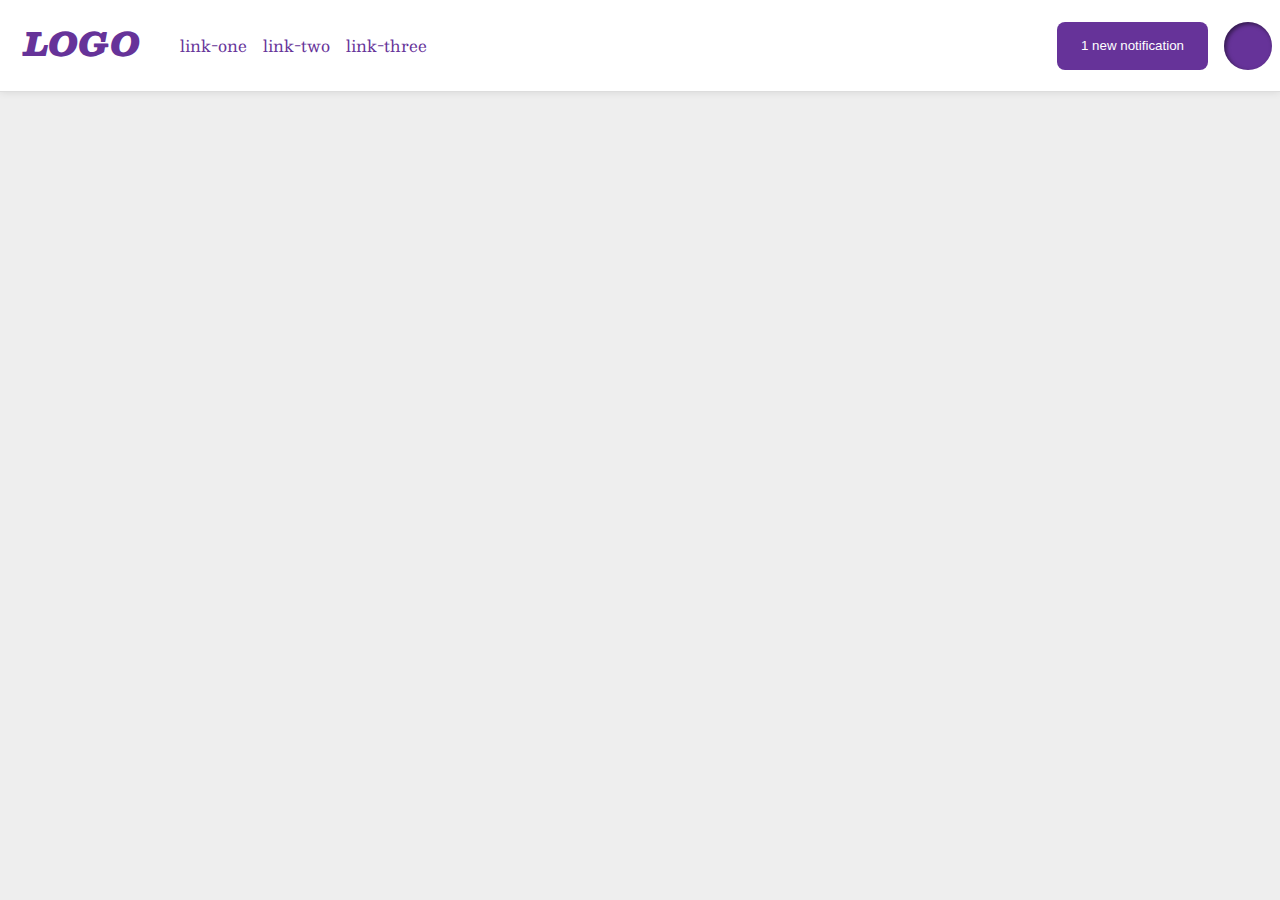
<file: foundations/flex/03-flex-header-2/index.html>
<!DOCTYPE html>
<html lang="en">

<head>
  <meta charset="UTF-8">
  <meta http-equiv="X-UA-Compatible" content="IE=edge">
  <meta name="viewport" content="width=device-width, initial-scale=1.0">
  <title>Flex Header 2</title>
  <link rel="stylesheet" href="style.css">
</head>

<body>
  <div class="header">
    <div class="logo-links">
      <div class="logo">
        LOGO
      </div>
      <ul class="links">
        <li><a href="https://google.com">link-one</a></li>
        <li><a href="https://google.com">link-two</a></li>
        <li><a href="https://google.com">link-three</a></li>
      </ul>
    </div>
    <div class="notif-pfimg">
      <button class="notifications">
        1 new notification
      </button>
      <div class="profile-image"></div>
    </div>
  </div>
</body>

</html>
</file>
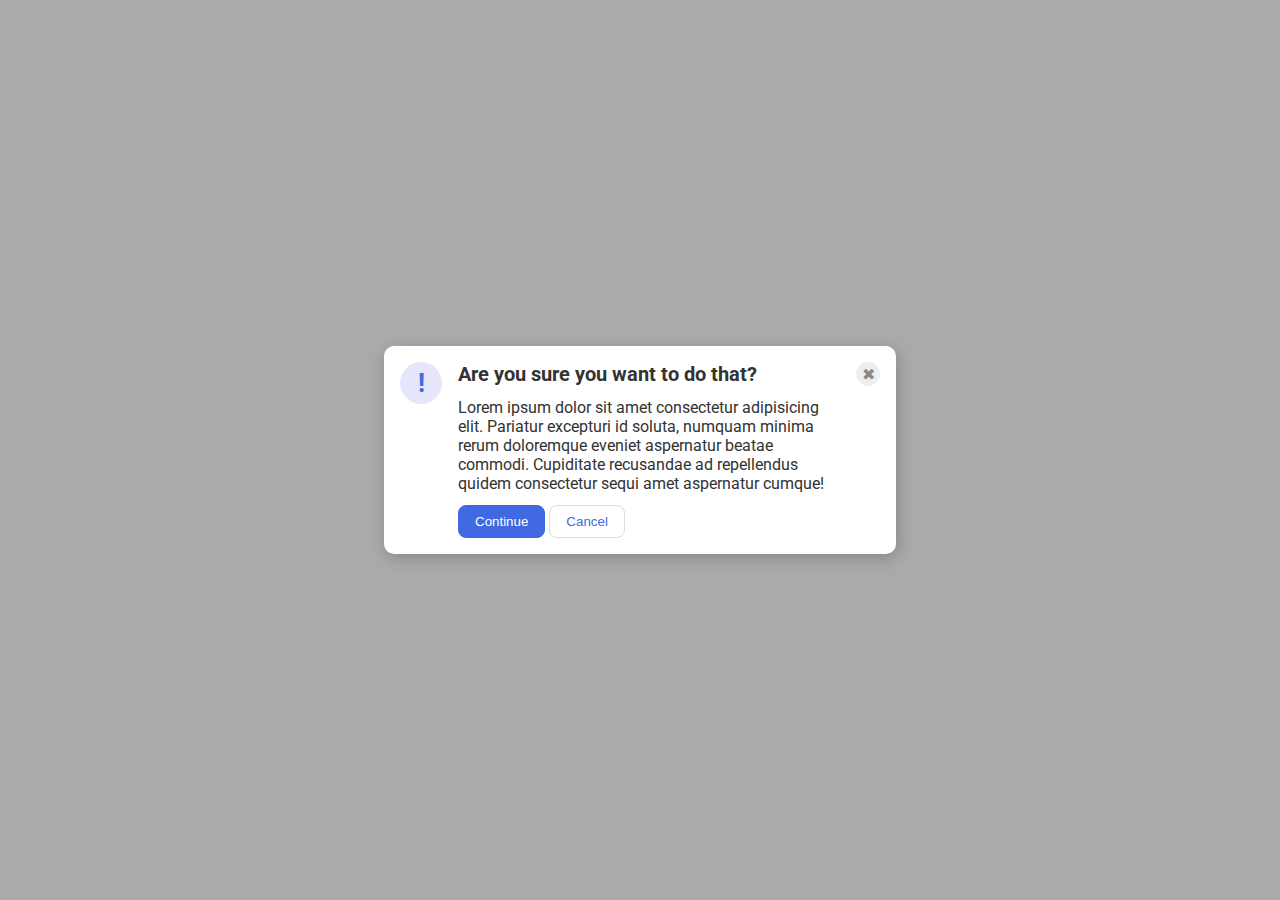
<file: foundations/flex/05-flex-modal/index.html>
<!DOCTYPE html>
<html lang="en">

<head>
  <meta charset="UTF-8">
  <meta http-equiv="X-UA-Compatible" content="IE=edge">
  <meta name="viewport" content="width=device-width, initial-scale=1.0">
  <link rel="stylesheet" href="style.css">
  <title>Modal</title>
</head>

<body>
  <div class="modal">
    <div class="icon">!</div>
    <div class="header-txt-btns">
      <div class="header">Are you sure you want to do that?</div>
      <div class="text">Lorem ipsum dolor sit amet consectetur adipisicing elit. Pariatur excepturi id soluta, numquam
        minima rerum doloremque eveniet aspernatur beatae commodi. Cupiditate recusandae ad repellendus quidem
        consectetur sequi amet aspernatur cumque!</div>
      <div class="cancel-continue-btns">
        <button class="continue">Continue</button>
        <button class="cancel">Cancel</button>
      </div>
    </div>
    <button class="close-button">✖</button>
  </div>
</body>

</html>
</file>
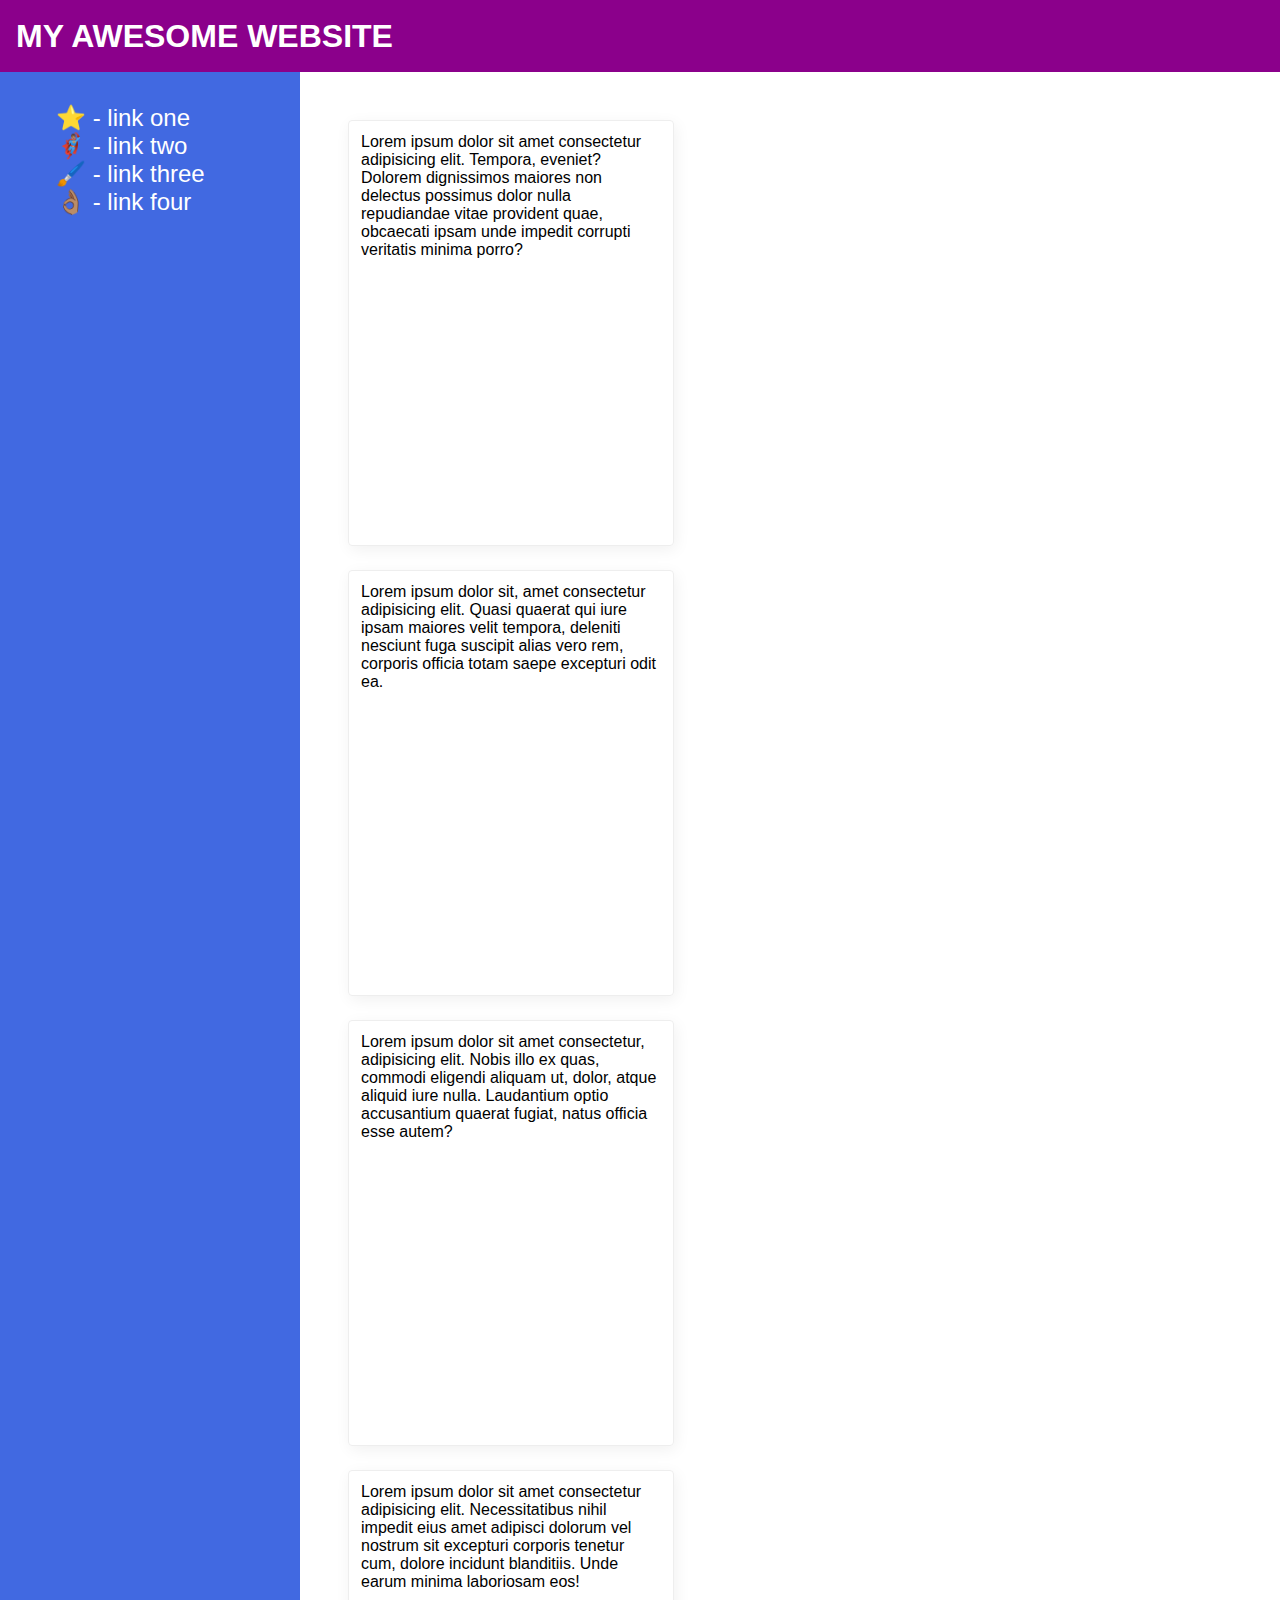
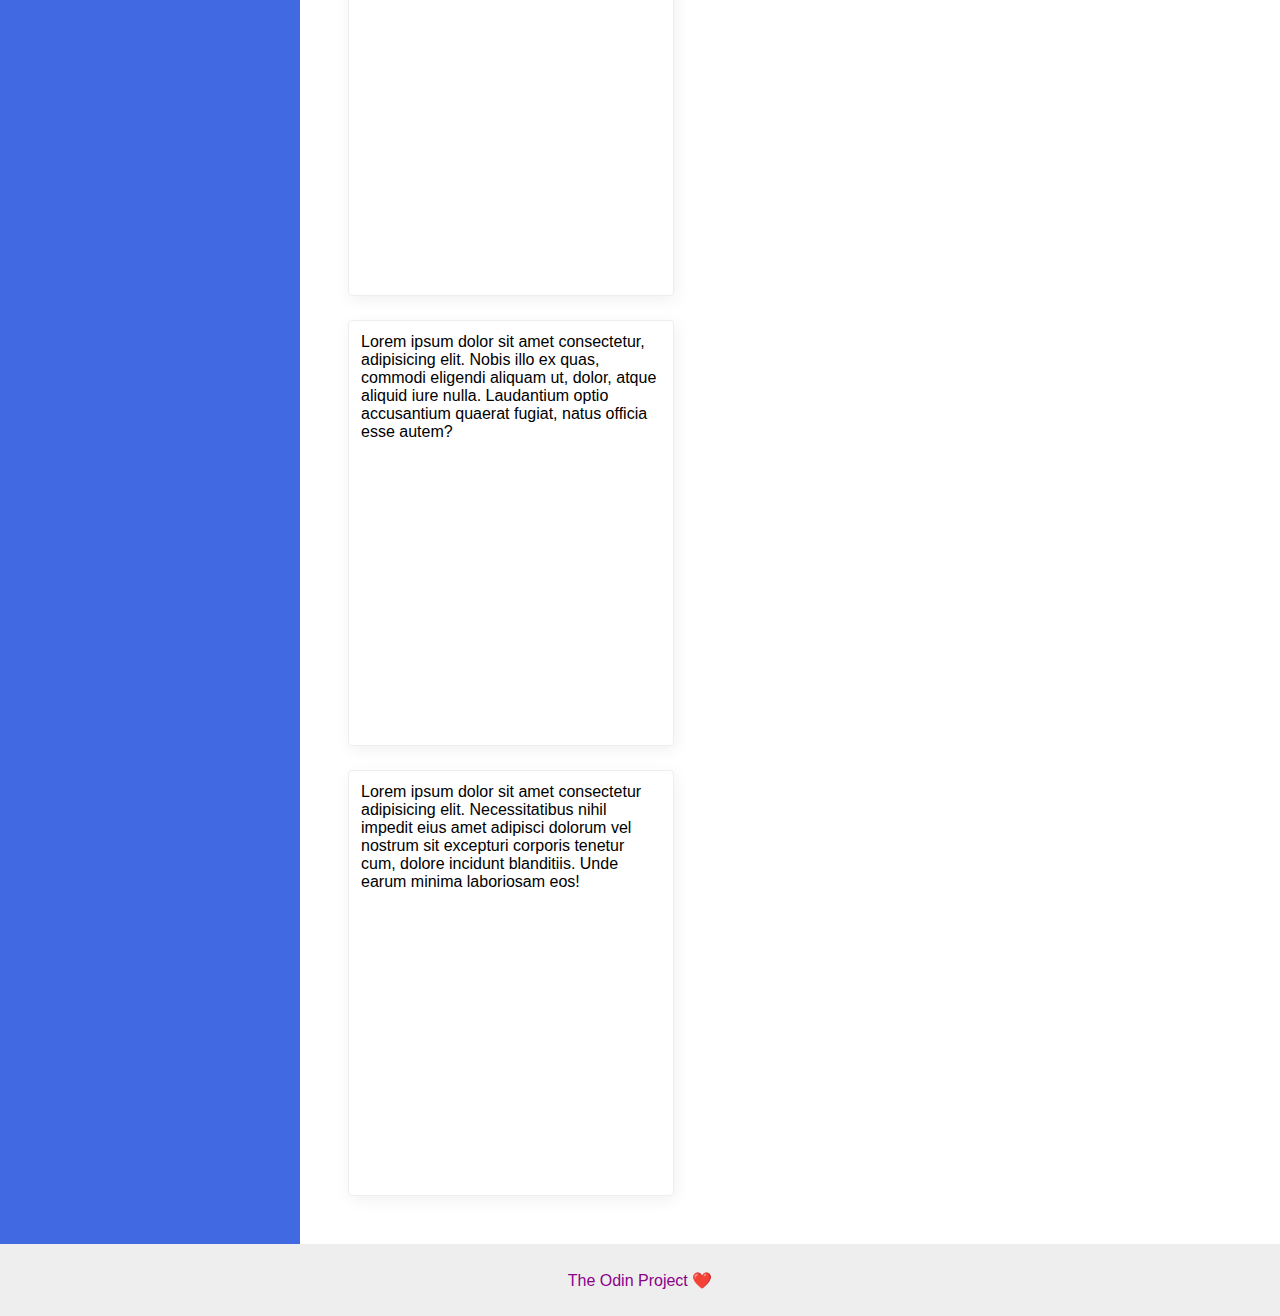
<file: foundations/flex/07-flex-layout-2/index.html>
<!DOCTYPE html>
<html lang="en">
  <head>
    <meta charset="UTF-8">
    <meta http-equiv="X-UA-Compatible" content="IE=edge">
    <meta name="viewport" content="width=device-width, initial-scale=1.0">
    <title>The Holy Grail</title>
    <link rel="stylesheet" href="style.css">
  </head>
  <body>
    <div class="header">
      MY AWESOME WEBSITE
    </div>

    <div class="content">

    <div class="sidebar">
      <ul>
        <li><a href="#">⭐ - link one</a></li>
        <li><a href="#">🦸🏽‍♂️ - link two</a></li>
        <li><a href="#">🖌️ - link three</a></li>
        <li><a href="#">👌🏽 - link four</a></li>
      </ul>  
    </div>

    <div class="cards">
    <div class="card">Lorem ipsum dolor sit amet consectetur adipisicing elit. Tempora, eveniet? Dolorem dignissimos maiores non delectus possimus dolor nulla repudiandae vitae provident quae, obcaecati ipsam unde impedit corrupti veritatis minima porro?</div>
    <div class="card">Lorem ipsum dolor sit, amet consectetur adipisicing elit. Quasi quaerat qui iure ipsam maiores velit tempora, deleniti nesciunt fuga suscipit alias vero rem, corporis officia totam saepe excepturi odit ea.</div>
    <div class="card">Lorem ipsum dolor sit amet consectetur, adipisicing elit. Nobis illo ex quas, commodi eligendi aliquam ut, dolor, atque aliquid iure nulla. Laudantium optio accusantium quaerat fugiat, natus officia esse autem?</div>
    <div class="card">Lorem ipsum dolor sit amet consectetur adipisicing elit. Necessitatibus nihil impedit eius amet adipisci dolorum vel nostrum sit excepturi corporis tenetur cum, dolore incidunt blanditiis. Unde earum minima laboriosam eos!</div>
    <div class="card">Lorem ipsum dolor sit amet consectetur, adipisicing elit. Nobis illo ex quas, commodi eligendi aliquam ut, dolor, atque aliquid iure nulla. Laudantium optio accusantium quaerat fugiat, natus officia esse autem?</div>
    <div class="card">Lorem ipsum dolor sit amet consectetur adipisicing elit. Necessitatibus nihil impedit eius amet adipisci dolorum vel nostrum sit excepturi corporis tenetur cum, dolore incidunt blanditiis. Unde earum minima laboriosam eos!</div>
    </div>

    </div>
    
    <div class="footer">
      The Odin Project ❤️
    </div>
  </body>
</html>
</file>
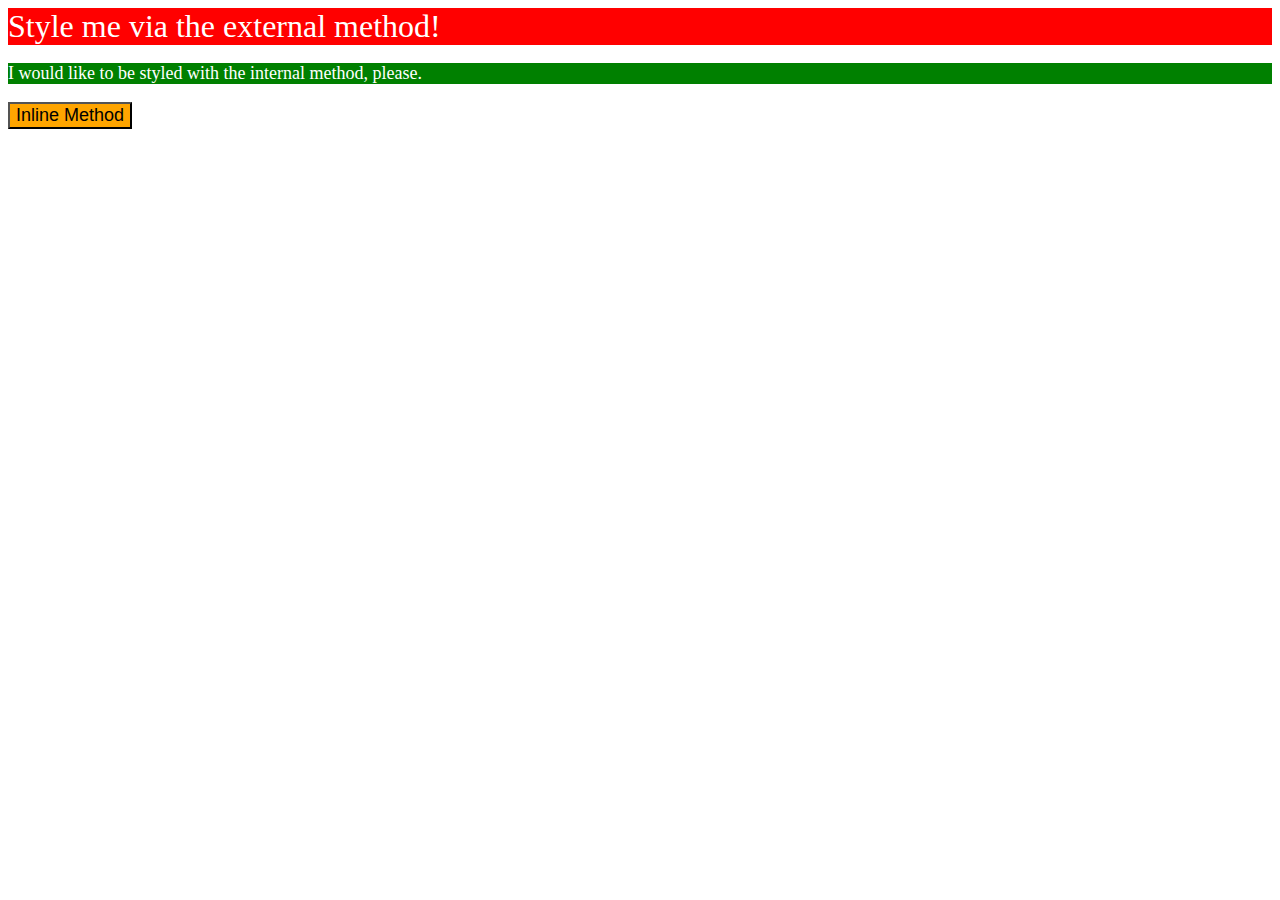
<file: foundations/intro-to-css/01-css-methods/index.html>
<!DOCTYPE html>
<html lang="en">
  <head>
    <style>
      p {
        background-color: green;
        color: white;
        font-size: 18px;
      }
    </style>
    <link rel="stylesheet" href="styles.css">
    <meta charset="UTF-8">
    <meta http-equiv="X-UA-Compatible" content="IE=edge">
    <meta name="viewport" content="width=device-width, initial-scale=1.0">
    <title>Methods for Adding CSS</title>
  </head>
  <body>
    <div>Style me via the external method!</div>
    <p>I would like to be styled with the internal method, please.</p>
    <button style="background-color: orange; font-size: 18px;">Inline Method</button>
  </body>
</html>
</file>
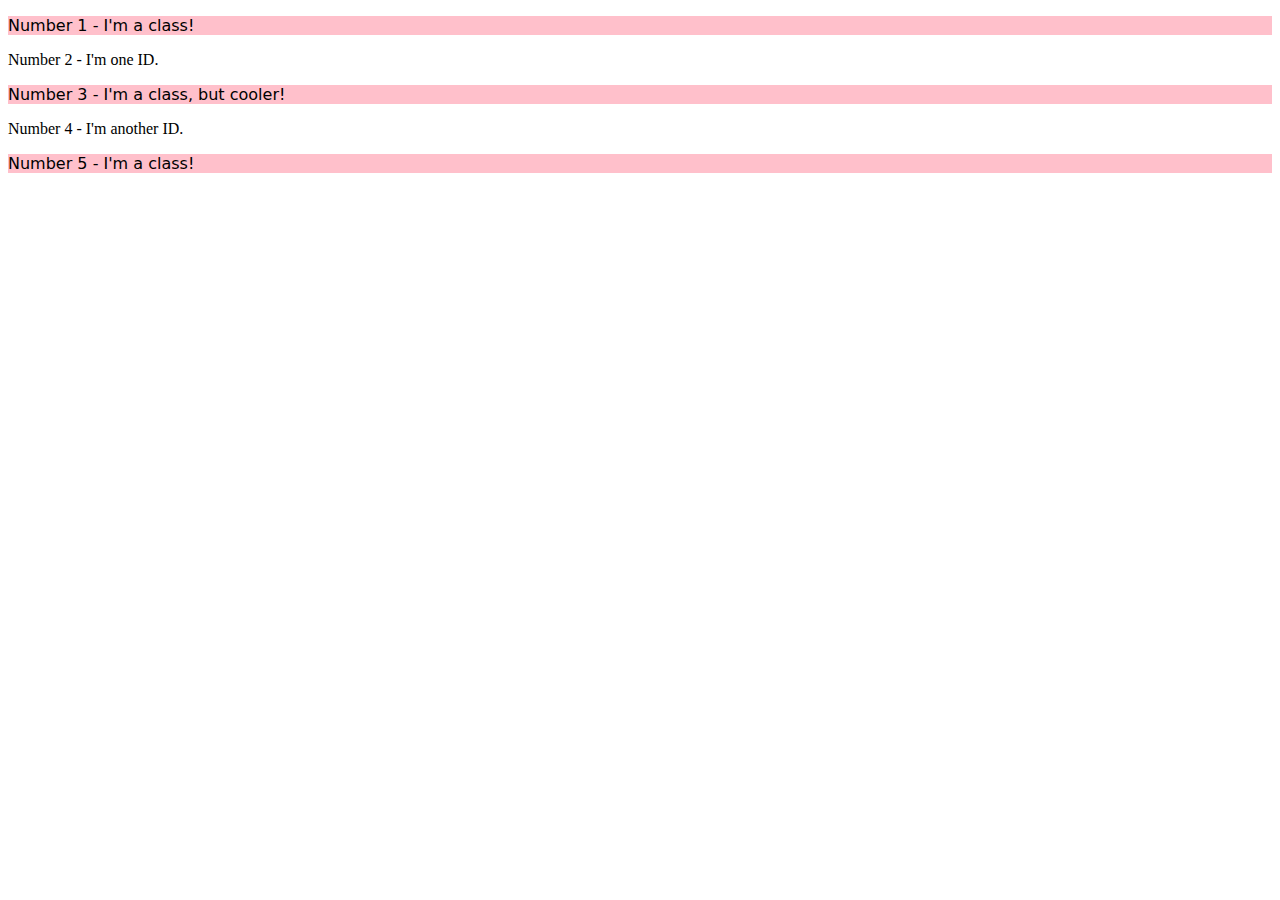
<file: foundations/intro-to-css/02-class-id-selectors/index.html>
<!DOCTYPE html>
<html lang="en">
  <head>
    <meta charset="UTF-8">
    <meta http-equiv="X-UA-Compatible" content="IE=edge">
    <meta name="viewport" content="width=device-width, initial-scale=1.0">
    <title>Class and ID Selectors</title>
    <link rel="stylesheet" href="style.css">
  </head>
  <body>
    <p class="oddnum">Number 1 - I'm a class!</p>
    <div id="div2">Number 2 - I'm one ID.</div>
    <p class="oddnum">Number 3 - I'm a class, but cooler!</p>
    <div>Number 4 - I'm another ID.</div>
    <p class="oddnum">Number 5 - I'm a class!</p>
  </body>
</html>
</file>
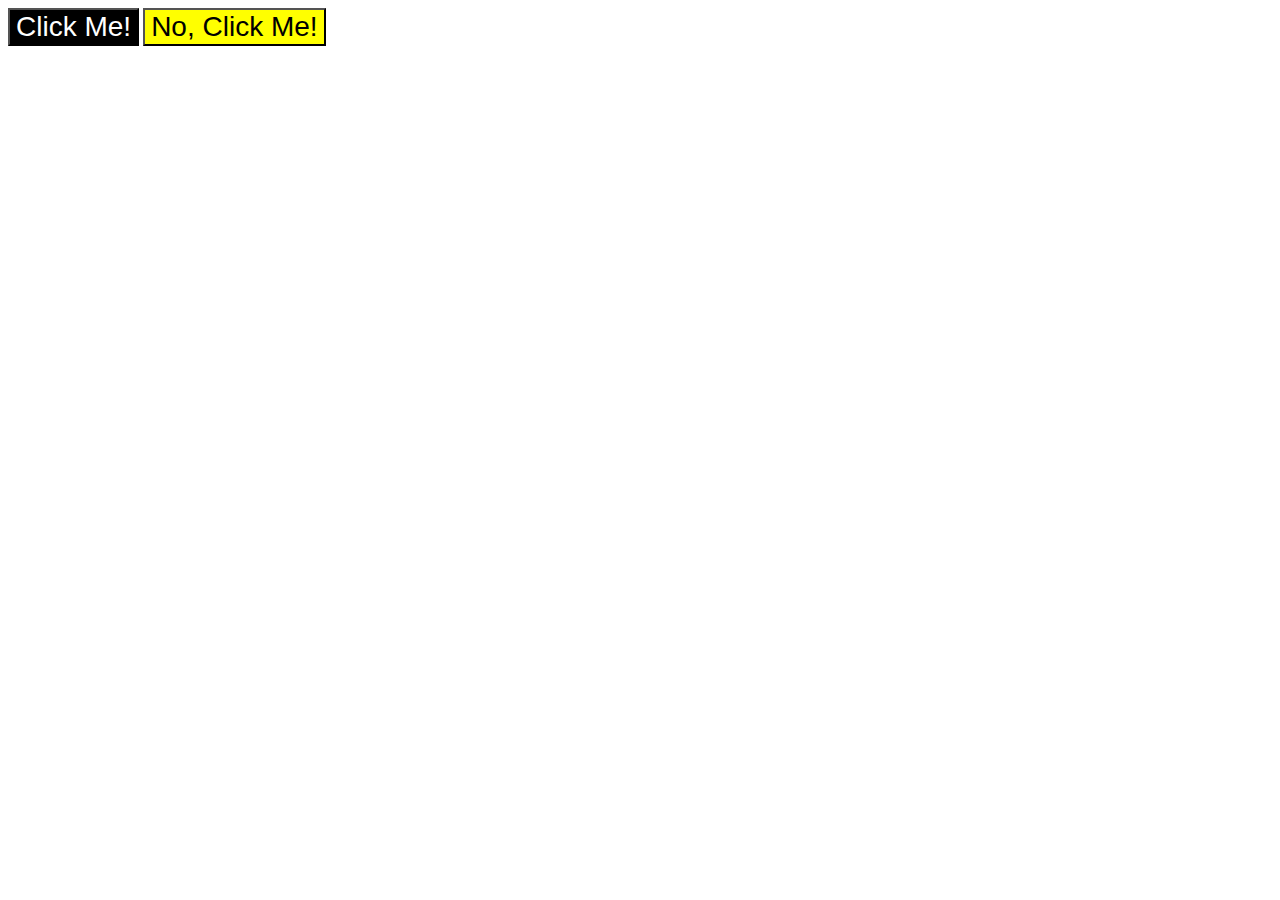
<file: foundations/intro-to-css/03-grouping-selectors/index.html>
<!DOCTYPE html>
<html lang="en">
  <head>
    <meta charset="UTF-8">
    <meta http-equiv="X-UA-Compatible" content="IE=edge">
    <meta name="viewport" content="width=device-width, initial-scale=1.0">
    <title>Grouping Selectors</title>
    <link rel="stylesheet" href="style.css">
  </head>
  <body>
    <button class="btn1">Click Me!</button>
    <button class="btn2">No, Click Me!</button>
  </body>
</html>
</file>
<file: foundations/flex/03-flex-header-2/style.css>
/* this is some magical font-importing.  
you'll learn about it later. */
@import url('https://fonts.googleapis.com/css2?family=Besley:ital,wght@0,400;1,900&display=swap');

body {
  margin: 0;
  background: #eee;
  font-family: Besley, serif;
}

.header {
  background: white;
  border-bottom: 1px solid #ddd;
  box-shadow: 0 0 8px rgba(0,0,0,.1);
  display: flex;
  align-items: center;
  padding-left: 8px;
  padding-right: 8px;
  justify-content: space-between;
}

.profile-image {
  background: rebeccapurple;
  box-shadow: inset 2px 2px 4px rgba(0,0,0,.5);
  border-radius: 50%;
  width: 48px;
  height: 48px;
}

.logo {
  color: rebeccapurple;
  font-size: 32px;
  font-weight: 900;
  font-style: italic;
}

button {
  border: none;
  border-radius: 8px;
  background: rebeccapurple;
  color: white;
  padding: 8px 24px;
}

a {
  /* this removes the line under our links */
  text-decoration: none;
  color: rebeccapurple;
}

ul {
  list-style-type: none;
  display: flex;
  gap: 16px;
}

.logo-links {
  display: flex;
  padding: 16px;
}


.notif-pfimg {
  display: flex;
  gap: 16px;
}
</file>
<file: foundations/flex/05-flex-modal/style.css>
@import url('https://fonts.googleapis.com/css2?family=Roboto:wght@400;700&display=swap');

html, body {
  height: 100%;
}

body {
  font-family: Roboto, sans-serif;
  margin: 0;
  background: #aaa;
  color: #333;
  /* I'll give you this one for free lol */
  display: flex;
  align-items: center;
  justify-content: center;
}

.header-txt-btns {
  display: flex;
  flex-direction: column;;
  gap: 12px;
}

.header {
  font-size: 20px;
  font-weight: bold;
}

.modal {
  background: white;
  width: 480px;
  border-radius: 10px;
  box-shadow: 2px 4px 16px rgba(0,0,0,.2);
  padding: 16px;
  display: flex;
  gap: 16px;
}

.icon {
  color: royalblue;
  font-size: 26px;
  font-weight: 700;
  background: lavender;
  width: 42px;
  height: 42px;
  border-radius: 50%;
  display: flex;
  align-items: center;
  justify-content: center;
  flex-shrink: 0;
}

.close-button {
  background: #eee;
  border-radius: 50%;
  color: #888;
  font-weight: 400;
  font-size: 16px;
  height: 24px;
  width: 24px;
  display: flex;
  align-items: center;
  justify-content: center;
  border: 1px solid #eee;
  padding: 0;
  flex-shrink: 0;
}

button {
  cursor: pointer;
  padding: 8px 16px;
  border-radius: 8px;
}

button.continue {
  background: royalblue;
  border: 1px solid royalblue;
  color: white;
}

button.cancel {
  background: white;
  border: 1px solid #ddd;
  color: royalblue;
}
</file>
<file: foundations/flex/07-flex-layout-2/style.css>
body {
  font-family: -apple-system, BlinkMacSystemFont, 'Segoe UI', Roboto, Oxygen, Ubuntu, Cantarell, 'Open Sans', 'Helvetica Neue', sans-serif;
  margin: 0;
  min-height: 100vh;
  display: flex;
  flex-direction: column;
  justify-content: space-around;
}

.header {
  height: 72px;
  background: darkmagenta;
  color: white;
  font-weight: 900;
  font-size: 32px;
  display: flex;
  align-items: center;
  padding-left: 16px;
}

.footer {
  height: 72px;
  background: #eee;
  color: darkmagenta;
  display: flex;
  align-items: center;
  justify-content: center;
}

.content {
  display: flex;
  flex: 1;
  justify-content: space-between;
}

.sidebar {
  width: 300px;
  background: royalblue;
  box-sizing: border-box;
  display: flex;
  flex-shrink: 0;
  padding: 16px;
}

.card {
  border: 1px solid #eee;
  box-shadow: 2px 4px 16px rgba(0,0,0,.06);
  border-radius: 4px;
  width: 300px;
  height: 400px;
  padding: 12px;
  margin: 12px;
}

.cards {
  display: flex;
  flex-wrap: wrap;
  padding: 36px;
  max-width: 1300px;
  padding-right: 400px;
}

ul {
  list-style: none;
}

a {
  font-size: 24px;
  text-decoration: none;
  color: white;
}
</file>
<file: foundations/intro-to-css/01-css-methods/styles.css>
div {
    background-color: red;
    font-size: 32px;
    align-items: center;
    color: white;
}
</file>
<file: foundations/intro-to-css/02-class-id-selectors/style.css>
/* Add CSS Styling */
.oddnum {
    background-color: pink;
    font-family: Verdana, "DejaVu Sans", sans-serif;
}
</file>
<file: foundations/intro-to-css/03-grouping-selectors/style.css>
/* Add CSS Styling */
.btn1,
.btn2 {
    font-size: 28px;
    font-family: helvetica, sans-serif, 'Times New Roman';
}

.btn1 {
    background-color: black;
    color: white;
}

.btn2 {
    background-color: yellow;
}
</file>
